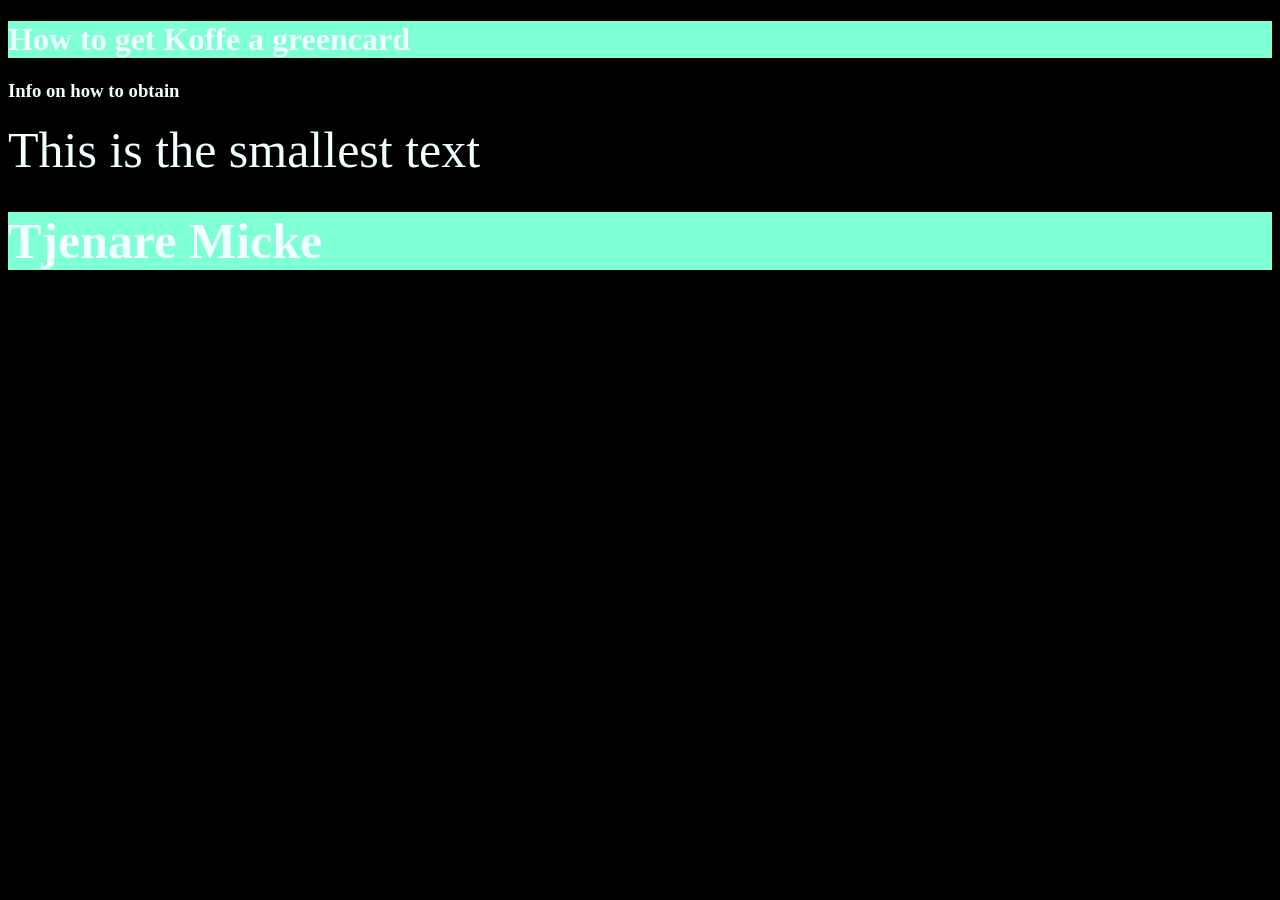
<file: Index.html>
<!DOCTYPE html>
<html lang="en">
<head>
    <meta charset="UTF-8">
    <meta name="viewport" content="width=device-width, initial-scale=1.0">
    <title>Mac the koder</title>
    <link rel="stylesheet" href="style.css">
</head>
<body>
    <h1>
        How to get Koffe a greencard
    </h1> 
    <h3>
        Info on how to obtain
    </h3> 
    <div class="Special">
        This is the smallest text
    </div> 
    <h1 class="Special">
        Tjenare Micke
    </h1>     
</body>
</html>
</file>
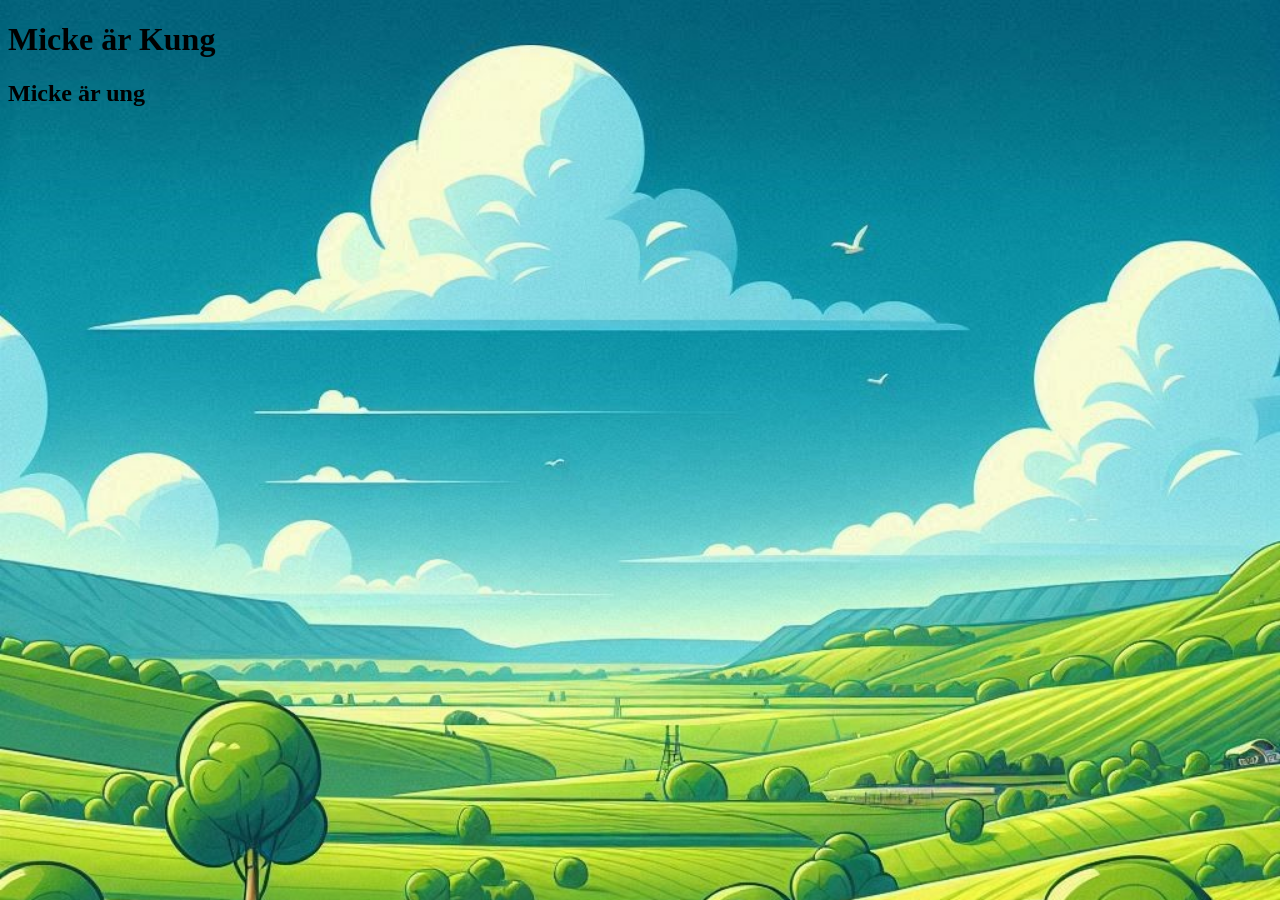
<file: Test.html>
<!DOCTYPE html>
<html lang="en">
<head>
    <meta charset="UTF-8">
    <meta name="viewport" content="width=device-width, initial-scale=1.0">
    <title>Ett Test</title>

</head>


<body style="background-image: url(Images\ VSc/green-landscape-blue-sky-ai-stuff.jpeg);

background-repeat: no-repeat; background-size: cover; background-attachment: fixed;

background-size: 100%;

" >




<!-- Låt inte Micke få veta vilken noob jag är -->



<h1 title="Är han verkligen det?">      <strong> Micke är Kung </strong> </h1>




<h2 title="Allt är relativt"> Micke är ung </h2>



</body>
</html>
</file>
<file: style.css>
* {
    background-color: black;
    color:azure;
}




h1{
    background-color: aquamarine;

}



.Special {
    font-size: 50px;
}
</file>
